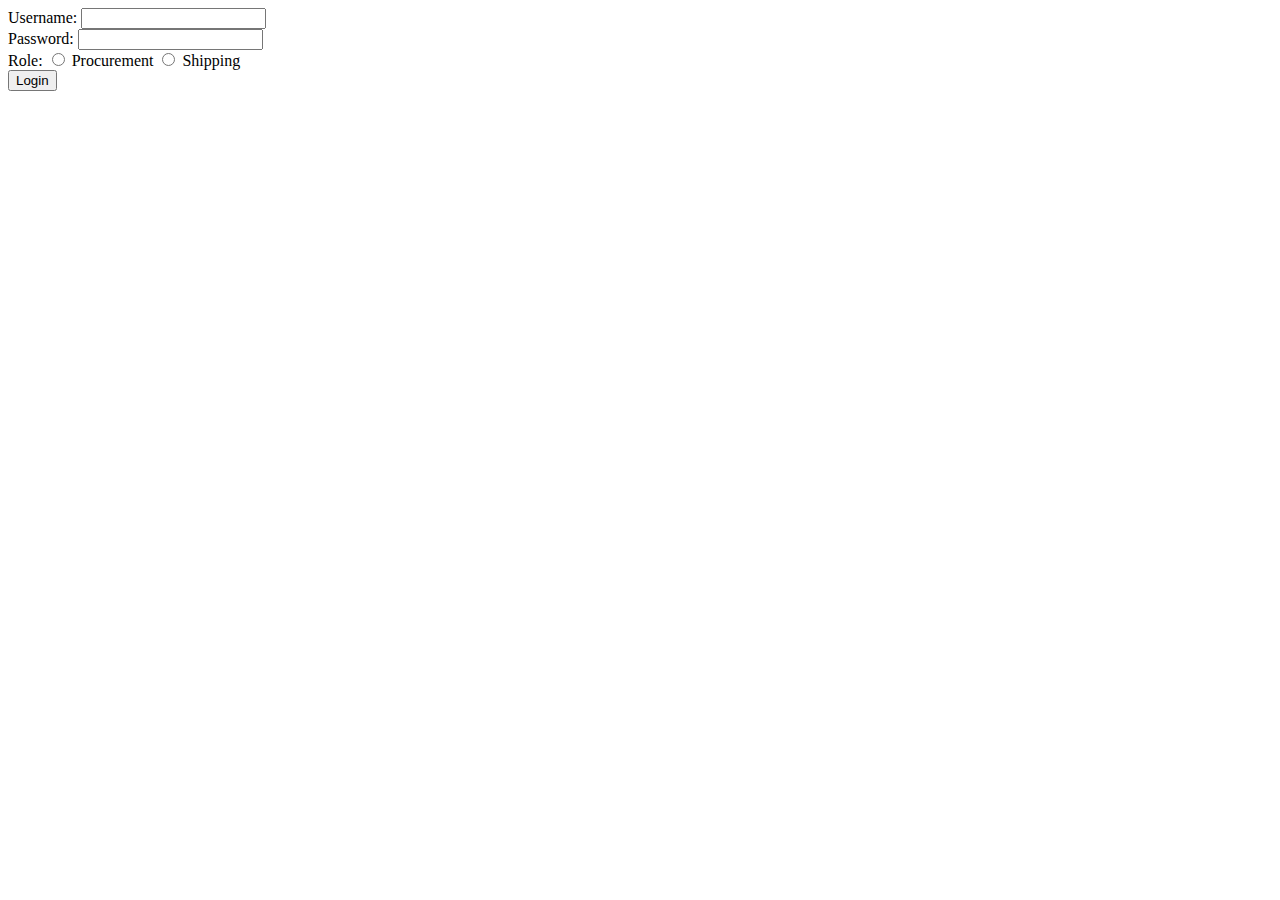
<file: dashboard.html>
<!DOCTYPE html>
<html lang="en">
  <head>
    <meta charset="UTF-8" />
    <meta name="viewport" content="width=device-width, initial-scale=1.0" />
    <title>Document</title>
  </head>
  <body>
    <form method="post" action="login.php">
      Username: <input type="text" name="username" required /><br />
      Password: <input type="password" name="password" required /><br />
      Role: <input type="radio" name="role" value="procurement" /> Procurement <input type="radio" name="role" value="shipping" /> Shipping<br />
      <input type="submit" value="Login" />
    </form>
  </body>
</html>
</file>
